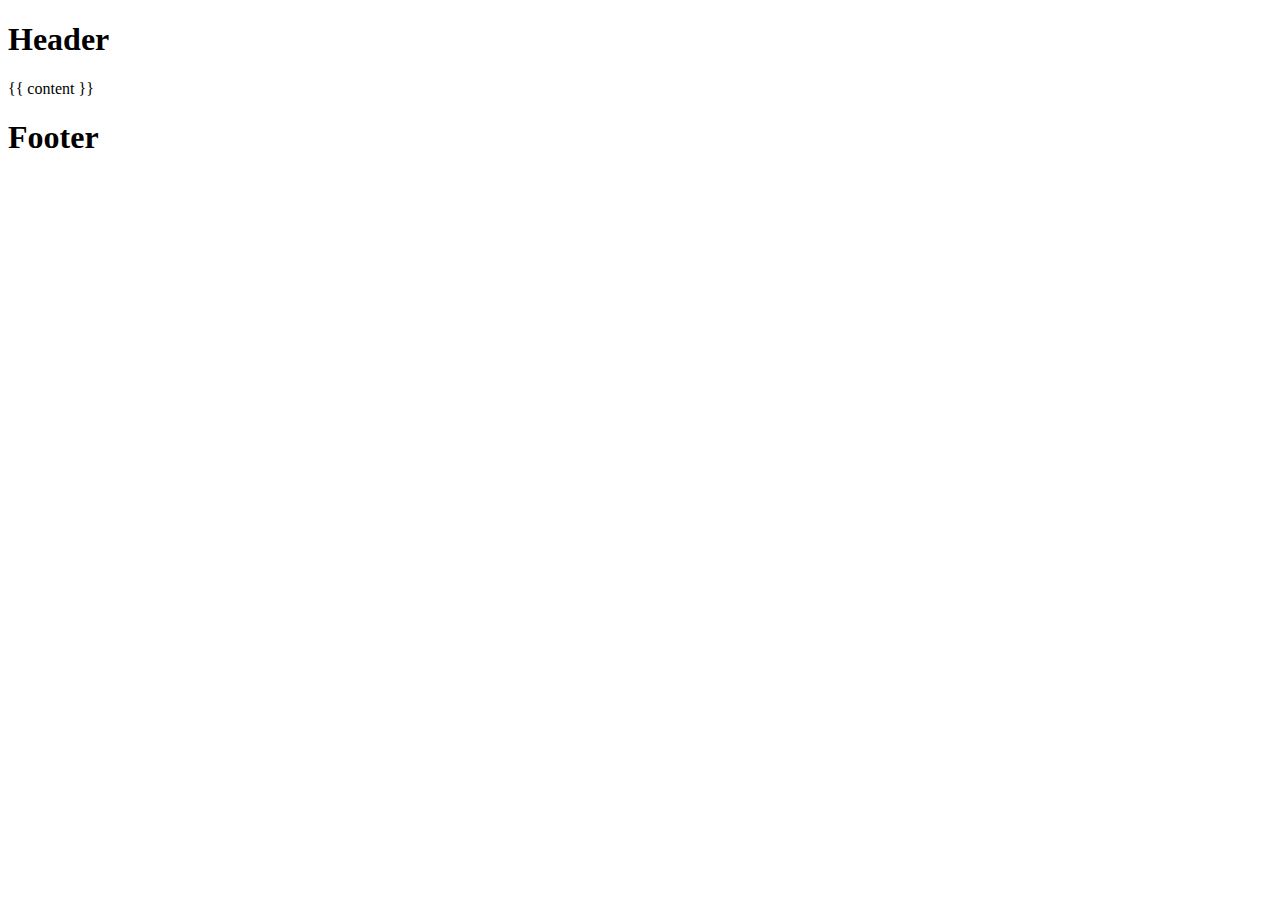
<file: _layouts/default.html>
<!DOCTYPE html>
<html lang="en">
<head>
  <meta charset="UTF-8">
  <meta name="viewport" content="width=device-width, initial-scale=1.0">
  <meta http-equiv="X-UA-Compatible" content="ie=edge">
  <link rel="stylesheet" href="/css/main.css">
  <link rel="stylesheet" href="https://raw.githubusercontent.com/jwarby/jekyll-pygments-themes/master/borland.css">
  <title>Note</title>
</head>
<body>
  <h1>Header</h1>
    {{ content }}
  <h1>Footer</h1>
</body>
</html>
</file>
<file: css/main.css>
body {
}


.highlight .hll { background-color: #ffffcc }
.highlight .c { color: #008800; font-style: italic } /* Comment */
.highlight .err { color: #a61717; background-color: #e3d2d2 } /* Error */
.highlight .k { color: #000080; font-weight: bold } /* Keyword */
.highlight .cm { color: #008800; font-style: italic } /* Comment.Multiline */
.highlight .cp { color: #008080 } /* Comment.Preproc */
.highlight .c1 { color: #008800; font-style: italic } /* Comment.Single */
.highlight .cs { color: #008800; font-weight: bold } /* Comment.Special */
.highlight .gd { color: #000000; background-color: #ffdddd } /* Generic.Deleted */
.highlight .ge { font-style: italic } /* Generic.Emph */
.highlight .gr { color: #aa0000 } /* Generic.Error */
.highlight .gh { color: #999999 } /* Generic.Heading */
.highlight .gi { color: #000000; background-color: #ddffdd } /* Generic.Inserted */
.highlight .go { color: #888888 } /* Generic.Output */
.highlight .gp { color: #555555 } /* Generic.Prompt */
.highlight .gs { font-weight: bold } /* Generic.Strong */
.highlight .gu { color: #aaaaaa } /* Generic.Subheading */
.highlight .gt { color: #aa0000 } /* Generic.Traceback */
.highlight .kc { color: #000080; font-weight: bold } /* Keyword.Constant */
.highlight .kd { color: #000080; font-weight: bold } /* Keyword.Declaration */
.highlight .kn { color: #000080; font-weight: bold } /* Keyword.Namespace */
.highlight .kp { color: #000080; font-weight: bold } /* Keyword.Pseudo */
.highlight .kr { color: #000080; font-weight: bold } /* Keyword.Reserved */
.highlight .kt { color: #000080; font-weight: bold } /* Keyword.Type */
.highlight .m { color: #0000FF } /* Literal.Number */
.highlight .s { color: #0000FF } /* Literal.String */
.highlight .na { color: #FF0000 } /* Name.Attribute */
.highlight .nt { color: #000080; font-weight: bold } /* Name.Tag */
.highlight .ow { font-weight: bold } /* Operator.Word */
.highlight .w { color: #bbbbbb } /* Text.Whitespace */
.highlight .mf { color: #0000FF } /* Literal.Number.Float */
.highlight .mh { color: #0000FF } /* Literal.Number.Hex */
.highlight .mi { color: #0000FF } /* Literal.Number.Integer */
.highlight .mo { color: #0000FF } /* Literal.Number.Oct */
.highlight .sb { color: #0000FF } /* Literal.String.Backtick */
.highlight .sc { color: #800080 } /* Literal.String.Char */
.highlight .sd { color: #0000FF } /* Literal.String.Doc */
.highlight .s2 { color: #0000FF } /* Literal.String.Double */
.highlight .se { color: #0000FF } /* Literal.String.Escape */
.highlight .sh { color: #0000FF } /* Literal.String.Heredoc */
.highlight .si { color: #0000FF } /* Literal.String.Interpol */
.highlight .sx { color: #0000FF } /* Literal.String.Other */
.highlight .sr { color: #0000FF } /* Literal.String.Regex */
.highlight .s1 { color: #0000FF } /* Literal.String.Single */
.highlight .ss { color: #0000FF } /* Literal.String.Symbol */
.highlight .il { color: #0000FF } /* Literal.Number.Integer.Long */
</file>
